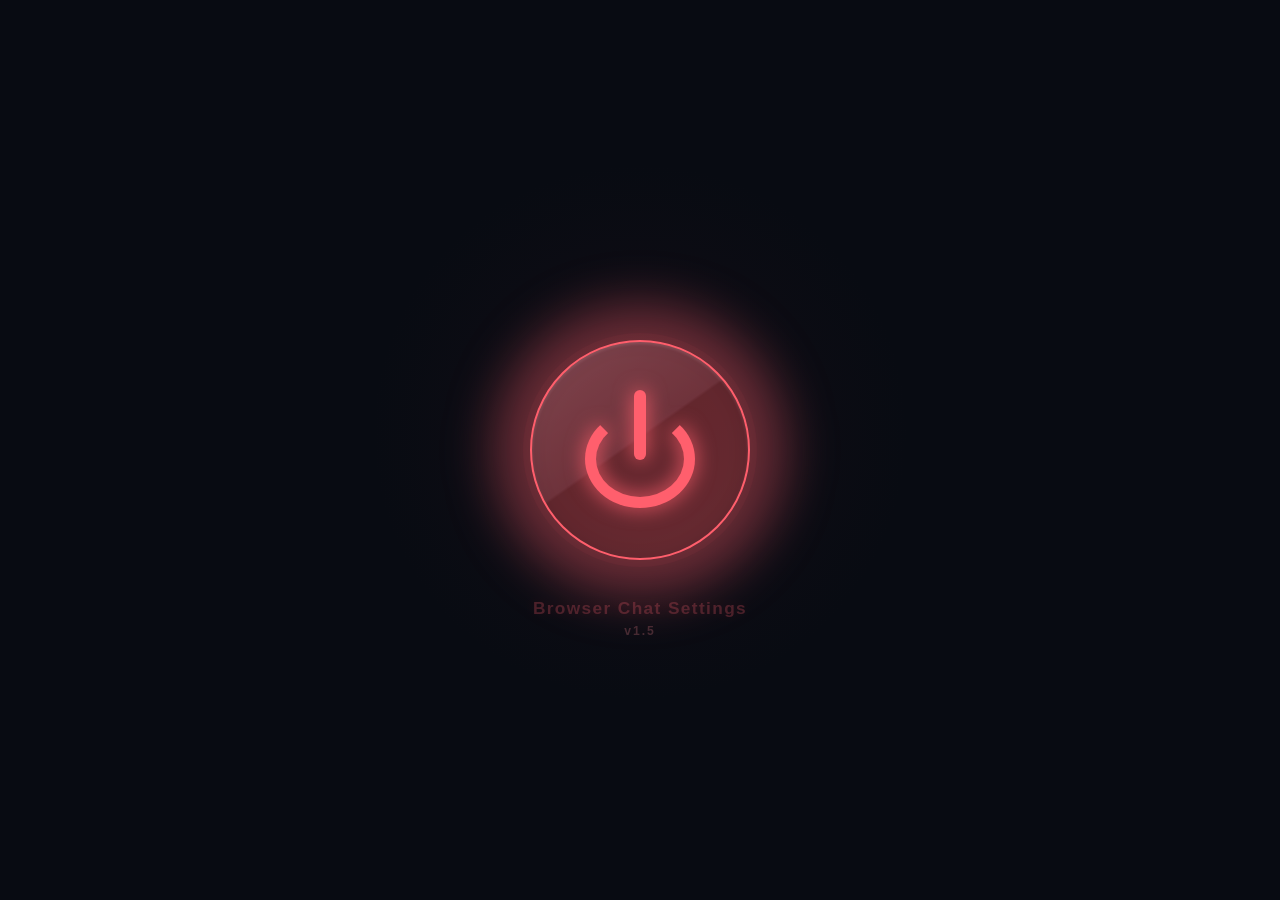
<file: overlay/settings.html>
<!DOCTYPE html>
<html lang="de">
<head>
  <meta charset="UTF-8">
  <meta name="viewport" content="width=device-width, initial-scale=1.0">
  <meta http-equiv="refresh" content="0; url=settings/settingsBase.html">

  <title>Browser Chat Settings v1.5</title>

  <script>
    window.location.replace(
      new URL("settings/settingsBase.html", window.location.href).href
    );
  </script>

  <style>
    :root {
      color-scheme: dark;
      font-family: Inter, "Segoe UI", Arial, sans-serif;
    }

    * {
      box-sizing: border-box;
    }

    body {
      display: grid;
      place-items: center;
      min-height: 100vh;
      margin: 0;
      color: #f7f3f8;
      background: #080b12;
    }

    main {
      display: grid;
      justify-items: center;
      gap: 12px;
      padding: 28px;
      text-align: center;
    }

    h1,
    p {
      margin: 0;
    }

    h1 {
      color: #ff8791;
      font-size: clamp(1.3rem, 4vw, 2rem);
    }

    p {
      color: #aaa4af;
    }

    a {
      margin-top: 8px;
      padding: 10px 16px;
      border: 1px solid #ff8791;
      border-radius: 10px;
      color: #f7f3f8;
      text-decoration: none;
      background: rgba(255, 95, 109, 0.1);
    }

    a:hover,
    a:focus-visible {
      background: rgba(255, 95, 109, 0.2);
      outline: none;
      box-shadow: 0 0 18px rgba(255, 95, 109, 0.25);
    }
  </style>
</head>

<body>
  <main>
    <h1>Browser Chat Settings</h1>
    <p>Die Einstellungen werden geöffnet …</p>

    <a href="settings/settingsBase.html">
      Settings jetzt öffnen
    </a>

    <noscript>
      <p>JavaScript ist deaktiviert. Bitte verwende den Link.</p>
    </noscript>
  </main>
</body>
</html>
</file>
<file: overlay/settings/css/settingsBase.css>
/* ======================================================================
   Browser Chat v1.4
   Settings - Base Styles

   Datei:
   settingsBase.css

   Aufgabe:
   - Grundlayout und Gestaltung der Settings-Oberfläche
   - Darstellung des Settings-Tablets und der Bedienbereiche
   - Styles für Menüs, Panels, Buttons und Eingabeelemente
   - Gestaltung der Kanal-, Theme- und Animationsbereiche
   - Darstellung der Chat- und Live-Chat-Vorschau
   - Responsive Anpassungen der Settings-Oberfläche

   Hinweis:
   Diese Datei bildet die zentrale Style-Basis der Settings-Oberfläche.
   ====================================================================== */

:root {
  color-scheme: dark;

  --page-background: #080b12;
  --tablet-background: rgba(14, 16, 24, 0.97);
  --panel-background: rgba(24, 20, 29, 0.82);
  --field-background: rgba(8, 11, 18, 0.88);

  --text-color: #f7f3f8;
  --text-muted: #aaa4af;

  --accent: #ff5f6d;
  --accent-light: #ff8791;
  --accent-dark: #b92135;
  --tablet-button-choice: #ff5f6d;
  --tablet-border-choice: #ff737d;
  --danger: #ff293d;

  --border-color: rgba(255, 125, 135, 0.2);
  --border-active: rgba(255, 115, 125, 0.75);

  --tablet-radius: 28px;
  --panel-radius: 20px;
  --button-radius: 14px;

  --transition-fast: 180ms ease;
  --transition-normal: 380ms ease;
}


/* =========================================================
   Allgemeine Basis
   ========================================================= */

* {
  box-sizing: border-box;
}

[hidden] {
  display: none !important;
}

html,
body {
  width: 100%;
  min-width: 320px;
  min-height: 100%;
  margin: 0;
}

body {
  min-height: 100vh;
  overflow: hidden;

  color: var(--text-color);
  background:
    radial-gradient(
      circle at 50% 48%,
      rgba(80, 25, 42, 0.14),
      transparent 34%
    ),
    var(--page-background);

  font-family:
    Inter,
    Segoe UI,
    Arial,
    sans-serif;
}

button,
input,
select {
  font: inherit;
}

button,
select,
input {
  color: var(--text-color);
}

button {
  border: 0;
}


/* =========================================================
   Hauptoberfläche
   ========================================================= */

.settings-app {
  position: relative;

  display: grid;
  place-items: center;

  width: 100%;
  min-height: 100vh;
  padding: 32px;

  isolation: isolate;
}


/* =========================================================
   Powerknopf
   ========================================================= */

.power-button {
  position: fixed;
  top: 50%;
  left: 50%;
  z-index: 20;

  display: grid;
  place-items: center;

  width: clamp(180px, 18vw, 220px);
  height: clamp(180px, 18vw, 220px);
  padding: 0;

  border: 2px solid var(--accent-light);
  border-radius: 50%;

  background:
    linear-gradient(
      145deg,
      rgba(58, 61, 68, 0.9) 0%,
      rgba(24, 25, 31, 0.98) 46%,
      rgba(4, 5, 8, 1) 47%,
      rgba(10, 10, 14, 1) 100%
    );

  box-shadow:
    0 0 0 7px rgba(255, 95, 109, 0.05),
    inset 0 2px 3px rgba(255, 255, 255, 0.15);

  cursor: pointer;

  transform: translate(-50%, -50%);
  transition:
    top 650ms cubic-bezier(0.22, 1, 0.36, 1),
    width var(--transition-normal),
    height var(--transition-normal),
    border-color var(--transition-normal),
    box-shadow var(--transition-normal),
    transform var(--transition-fast);
}

.power-button:focus-visible {
  outline: 3px solid #ffffff;
  outline-offset: 7px;
}

.power-button:active {
  transform: translate(-50%, -50%) scale(0.96);
}


/* Pulsierendes Licht hinter dem Knopf */

.power-button__glow {
  position: absolute;
  z-index: -1;

  width: 135%;
  height: 135%;

  border-radius: 50%;
  background: rgba(255, 32, 54, 0.32);
  filter: blur(25px);

  animation: backgroundPulse 2.4s ease-in-out infinite;
}


/* Gezeichnetes Power-Symbol */

.power-button__symbol {
  position: relative;

  display: block;

  width: clamp(96px, 10vw, 120px);
  height: clamp(96px, 10vw, 120px);

  filter: drop-shadow(0 0 10px rgba(255, 45, 65, 0.7));
}

.power-button__ring {
  position: absolute;
  right: 5px;
  bottom: 2px;
  left: 5px;

  height: 98px;

  border: 11px solid var(--accent);
  border-top-color: transparent;
  border-radius: 50%;
}

.power-button__line {
  position: absolute;
  top: 0;
  left: 50%;
  z-index: 2;

  width: 12px;
  height: 70px;

  border-radius: 999px;
  background: var(--accent);

  transform: translateX(-50%);
}


/* Mouseover: Der Knopf selbst pulsiert */

.power-button:hover {
  border-color: #ffffff;

  box-shadow:
    0 0 25px rgba(255, 95, 109, 0.7),
    0 0 65px rgba(255, 36, 61, 0.34),
    inset 0 2px 3px rgba(255, 255, 255, 0.2);

  animation: buttonPulse 1.15s ease-in-out infinite;
}

.power-button:hover .power-button__glow {
  animation-play-state: paused;
  opacity: 0.5;
}


/* =========================================================
   Powerknopf im geöffneten Tablet
   ========================================================= */

.settings-app[data-state="opening"] .power-button,
.settings-app[data-state="open"] .power-button {
  top: calc(100% - 76px);

  width: 94px;
  height: 94px;

  border-color: var(--border-active);

  box-shadow:
    0 0 18px rgba(255, 95, 109, 0.42),
    0 0 48px rgba(255, 95, 109, 0.18);
}

.settings-app[data-state="opening"] .power-button__symbol,
.settings-app[data-state="open"] .power-button__symbol {
  width: 52px;
  height: 52px;
}

.settings-app[data-state="opening"] .power-button__ring,
.settings-app[data-state="open"] .power-button__ring {
  right: 2px;
  bottom: 0;
  left: 2px;

  height: 43px;
  border-width: 6px;
}

.settings-app[data-state="opening"] .power-button__line,
.settings-app[data-state="open"] .power-button__line {
  width: 7px;
  height: 32px;
}


/* Schließen: kurz rotes Warnleuchten */

.settings-app[data-state="closing"] .power-button {
  border-color: var(--danger);

  box-shadow:
    0 0 28px rgba(255, 41, 61, 0.85),
    0 0 70px rgba(255, 20, 42, 0.42);
}

.settings-app[data-state="closing"] .power-button__glow {
  background: rgba(255, 0, 28, 0.58);
}


/* Ruhige Versionsanzeige im geschlossenen Startzustand */
.startup-branding {
  position: fixed;
  top: calc(50% + clamp(112px, 11vw, 138px));
  left: 50%;
  z-index: 19;
  display: grid;
  justify-items: center;
  gap: 5px;
  width: max-content;
  max-width: calc(100vw - 32px);
  color: var(--tablet-button-choice);
  text-align: center;
  pointer-events: none;
  opacity: 0.26;
  transform: translate(-50%, 10px);
  transition: opacity 260ms ease, transform 320ms ease, color var(--transition-normal);
}

.startup-branding__title {
  font-size: clamp(0.9rem, 1.4vw, 1.08rem);
  font-weight: 650;
  letter-spacing: 0.08em;
  text-shadow: 0 0 14px color-mix(in srgb, var(--tablet-button-choice) 48%, transparent);
}

.startup-branding__version {
  color: color-mix(in srgb, var(--tablet-border-choice) 72%, var(--text-muted));
  font-size: 0.76rem;
  font-weight: 650;
  letter-spacing: 0.16em;
}

.power-button:hover + .startup-branding,
.power-button:focus-visible + .startup-branding {
  opacity: 0.92;
  transform: translate(-50%, 0);
}

.settings-app[data-state="opening"] .startup-branding,
.settings-app[data-state="open"] .startup-branding,
.settings-app[data-state="closing"] .startup-branding {
  opacity: 0;
  transform: translate(-50%, 18px);
}
/* =========================================================
   Settings-Tablet
   ========================================================= */

.settings-tablet {
  position: relative;
  z-index: 5;

  display: grid;
  grid-template-columns:
    minmax(270px, 1fr)
    minmax(230px, 0.7fr)
    minmax(270px, 1fr);
  gap: 16px;

  width: min(1500px, 95vw);
  height: min(850px, 88vh);
  padding: 22px 22px 104px;

  overflow: hidden;

  border: 1px solid var(--border-active);
  border-radius: var(--tablet-radius);

  background:
    linear-gradient(
      145deg,
      rgba(17, 19, 28, 0.99),
      rgba(10, 12, 19, 0.98)
    );

  box-shadow:
    0 0 22px rgba(255, 95, 109, 0.25),
    0 0 70px rgba(255, 95, 109, 0.12),
    inset 0 0 35px rgba(255, 255, 255, 0.015);
}


/* Von der Mitte nach links und rechts öffnen */

.settings-app[data-state="opening"] .settings-tablet {
  animation: tabletOpen 700ms cubic-bezier(0.22, 1, 0.36, 1) both;
}

.settings-app[data-state="open"] .settings-tablet {
  clip-path: inset(0 0 0 0 round var(--tablet-radius));
  opacity: 1;
}

.settings-app[data-state="closing"] .settings-tablet {
  border-color: var(--danger);

  box-shadow:
    0 0 30px rgba(255, 30, 50, 0.48),
    0 0 80px rgba(255, 0, 35, 0.18);

  animation: tabletClose 520ms ease-in both;
}


/* =========================================================
   Drei Tablet-Bereiche
   ========================================================= */

.settings-tablet__left,
.settings-tablet__center,
.settings-tablet__right {
  min-width: 0;
  min-height: 0;
  height: calc(100% + 24px);
  padding: 18px;

  overflow: auto;

  border: 1px solid var(--border-color);
  border-radius: var(--panel-radius);

  background: var(--panel-background);
}

.settings-tablet__left,
.settings-tablet__right {
  height: calc(100% + 82px);
}

.settings-tablet__center {
  height: calc(100% - 26px);
  display: flex;
  flex-direction: column;
  gap: 12px;
}

.settings-tablet__right {
  display: flex;
  flex-direction: column;
  gap: 16px;
}


/* =========================================================
   Überschriften
   ========================================================= */

.panel-header {
  margin-bottom: 18px;
  padding-bottom: 12px;

  border-bottom: 1px solid rgba(255, 255, 255, 0.09);
}

.panel-header h2,
.settings-panel h3,
.context-panel h3 {
  margin: 0;

  color: var(--text-color);
  font-weight: 650;
  letter-spacing: 0.02em;
}

.panel-header h2 {
  font-size: 1.1rem;
  text-align: center;
}

.settings-panel h3,
.context-panel h3 {
  margin-bottom: 16px;
  font-size: 1rem;
}


/* =========================================================
   Menü- und Aktionsknöpfe
   ========================================================= */

.menu-button,
.channel-button,
.action-button,
.confirm-dialog button {
  min-height: 48px;
  padding: 10px 14px;

  border: 1px solid rgba(255, 255, 255, 0.22);
  border-radius: var(--button-radius);

  color: var(--text-color);
  background: rgba(7, 9, 15, 0.82);

  cursor: pointer;

  transition:
    border-color var(--transition-fast),
    background var(--transition-fast),
    color var(--transition-fast),
    box-shadow var(--transition-fast),
    transform var(--transition-fast);
}

.menu-button:hover,
.channel-button:hover,
.action-button:hover,
.confirm-dialog button:hover {
  border-color: color-mix(in srgb, var(--tablet-border-choice) 82%, white);
  background: color-mix(in srgb, var(--tablet-border-choice) 10%, transparent);

  box-shadow: 0 0 16px color-mix(in srgb, var(--tablet-border-choice) 18%, transparent);

  transform: translateY(-1px);
}

.menu-button.is-active,
.channel-button.is-active {
  border-color: var(--tablet-border-choice);
  background: color-mix(in srgb, var(--tablet-border-choice) 16%, transparent);

  box-shadow:
    0 0 14px color-mix(in srgb, var(--tablet-border-choice) 25%, transparent),
    inset 3px 0 0 var(--tablet-border-choice);
}

.settings-actions {
  display: grid;
  gap: 10px;
  margin-top: auto;
}

.action-button--save {
  border-color: color-mix(in srgb, var(--tablet-border-choice) 78%, transparent);
}


/* =========================================================
   Kanalauswahl
   ========================================================= */

.channel-navigation {
  display: grid;
  grid-template-columns: repeat(3, 1fr);
  gap: 8px;

  margin-bottom: 18px;
}

.channel-reset-label {
  display: flex;
  align-items: center;
  min-height: 42px;
}

.channel-color-reset-button {
  width: 100%;
  min-width: 230px;
  min-height: 42px;
  padding: 8px 12px;
  align-self: center;
}

.channel-settings,
.settings-panel,
.context-panel {
  animation: panelFadeIn 280ms ease both;
}


/* =========================================================
   Formularfelder
   ========================================================= */

fieldset {
  display: grid;
  grid-template-columns: 1fr auto;
  gap: 12px 16px;

  margin: 0;
  padding: 18px;

  border: 1px solid var(--border-color);
  border-radius: 16px;
}

.animation-controls {
    margin-top: 16px;
}

#animationSettingsPanel > label[for="animationEffect"] {
  display: block;
  margin-bottom: 10px;
}

#animationEffect {
  min-height: 46px;
}

legend {
  padding: 0 8px;
  color: var(--accent-light);
}

label {
  align-self: center;
  color: var(--text-muted);
}

select,
input[type="number"] {
  width: 100%;
  min-height: 42px;
  padding: 8px 12px;

  border: 1px solid rgba(255, 255, 255, 0.18);
  border-radius: 10px;

  background: var(--field-background);
}

input[type="color"] {
  width: 58px;
  height: 38px;
  padding: 3px;

  border: 1px solid rgba(255, 255, 255, 0.18);
  border-radius: 9px;

  background: var(--field-background);
  cursor: pointer;
}

input[type="range"] {
  width: 100%;
  accent-color: var(--accent);
}

select:focus-visible,
input:focus-visible,
button:focus-visible {
  outline: 2px solid var(--accent-light);
  outline-offset: 3px;
}


/* =========================================================
   Chat-Vorschau
   ========================================================= */

.chat-preview {
  flex: 0 0 auto;
}

.chat-preview__window {
  display: flex;
  align-items: flex-end;

  width: 100%;
  height: 210px;
  min-height: 250px;
  margin-inline: auto;
  padding: 14px;

  border: 1px solid rgba(255, 255, 255, 0.2);
  border-radius: 16px;

  background:
    linear-gradient(
      180deg,
      rgba(8, 10, 16, 0.65),
      rgba(4, 6, 10, 0.92)
    );
}

.preview-message {
  width: 100%;
  padding: 12px 14px;

  border-left: 3px solid var(--accent);
  border-radius: 10px;

  background: rgba(255, 255, 255, 0.06);
}

.preview-message__platform {
  margin-right: 8px;
  color: #a970ff;
  font-size: 0.8rem;
  font-weight: 700;
  text-transform: uppercase;
}

.preview-message__username {
  margin-right: 7px;
  color: var(--accent-light);
}

.preview-message__text {
  color: var(--text-color);
}


/* =========================================================
   Statusmeldung
   ========================================================= */
.save-status-panel,
.tablet-save-status-panel {
  grid-column: 1 / -1;
  width: 100%;
  min-height: 82px;
  padding: 14px 16px;

  border: 1px solid var(--border-color);
  border-radius: 14px;

  background: var(--field-background);
}

.save-status-panel h3,
.tablet-save-status-panel h3 {
  margin: 0 0 10px;

  color: var(--text-color);
  font-size: 0.95rem;
  font-weight: 650;
  text-align: center;
}


.save-status {
  min-height: 20px;
  margin: 0;

  color: var(--text-muted);
  font-size: 0.86rem;
  text-align: center;
}


/* =========================================================
   Bestätigungsfenster
   ========================================================= */

.confirm-dialog {
  width: min(460px, calc(100vw - 32px));
  padding: 24px;

  border: 1px solid var(--danger);
  border-radius: 18px;

  color: var(--text-color);
  background: #11131b;

  box-shadow:
    0 0 30px rgba(255, 41, 61, 0.35),
    0 18px 80px rgba(0, 0, 0, 0.7);
}

.confirm-dialog::backdrop {
  background: rgba(0, 0, 0, 0.76);
  backdrop-filter: blur(5px);
}

.confirm-dialog h2 {
  margin-top: 0;
  color: var(--danger);
}

.confirm-dialog__actions {
  display: flex;
  justify-content: flex-end;
  gap: 10px;

  margin-top: 22px;
}


/* =========================================================
   Animationen
   ========================================================= */

@keyframes backgroundPulse {
  0%,
  100% {
    opacity: 0.38;
    transform: scale(0.88);
  }

  50% {
    opacity: 0.9;
    transform: scale(1.08);
  }
}

@keyframes buttonPulse {
  0%,
  100% {
    filter: brightness(1);
  }

  50% {
    filter: brightness(1.22);
  }
}

@keyframes tabletOpen {
  0% {
    opacity: 0;
    clip-path: circle(0% at 50% 100%);
    transform: scale(0.98);
  }

  45% {
    opacity: 1;
  }

  100% {
    opacity: 1;
    clip-path: circle(150% at 50% 100%);
    transform: scale(1);
  }
}

@keyframes tabletClose {
  0% {
    opacity: 1;
    clip-path: circle(150% at 50% 100%);
    transform: scale(1);
  }

  100% {
    opacity: 0;
    clip-path: circle(0% at 50% 100%);
    transform: scale(0.98);
  }
}

@keyframes panelFadeIn {
  from {
    opacity: 0;
    transform: translateY(8px);
  }

  to {
    opacity: 1;
    transform: translateY(0);
  }
}


/* =========================================================
   Kleinere Fenster
   ========================================================= */

@media (max-width: 1050px) {
  body {
    overflow: auto;
  }

  .settings-app {
    align-items: start;
    min-height: 100vh;
    padding: 18px;
  }

  .settings-tablet {
    grid-template-columns: 1fr;
    width: min(760px, 100%);
    height: auto;
    min-height: calc(100vh - 36px);
  }

  .settings-tablet__left,
  .settings-tablet__center,
  .settings-tablet__right {
    overflow: visible;
  }

  .settings-app[data-state="opening"] .power-button,
  .settings-app[data-state="open"] .power-button {
    position: fixed;
    top: auto;
    bottom: 18px;
  }
}

@media (max-width: 600px) {
  .settings-app {
    padding: 10px;
  }

  .power-button {
    width: 140px;
    height: 140px;
  }

  .settings-tablet {
    padding: 12px 12px 110px;
    border-radius: 20px;
  }

  .channel-navigation {
    grid-template-columns: 1fr;
  }

  fieldset {
    grid-template-columns: 1fr;
  }
}


/* Bewegungen für entsprechende Systeme reduzieren */

@media (prefers-reduced-motion: reduce) {
  *,
  *::before,
  *::after {
    scroll-behavior: auto !important;
    animation-duration: 1ms !important;
    animation-iteration-count: 1 !important;
    transition-duration: 1ms !important;
  }
}


/* =========================================================
   Twitch-Untermenü: Chat-Design / Emotes & Filter
   ========================================================= */

.twitch-settings {
  display: grid;
  gap: 14px;
}

.channel-subnavigation {
  display: grid;
  grid-template-columns: repeat(2, minmax(0, 1fr));
  gap: 8px;
}

.channel-subbutton {
  min-height: 42px;
  padding: 8px 12px;

  border: 1px solid rgba(255, 255, 255, 0.18);
  border-radius: 12px;

  color: var(--text-muted);
  background: rgba(7, 9, 15, 0.72);

  cursor: pointer;

  transition:
    color var(--transition-fast),
    border-color var(--transition-fast),
    background var(--transition-fast),
    box-shadow var(--transition-fast);
}

.channel-subbutton:hover,
.channel-subbutton.is-active {
  color: var(--text-color);
  border-color: color-mix(in srgb, var(--tablet-border-choice) 82%, white);
  background: color-mix(in srgb, var(--tablet-border-choice) 12%, transparent);
  box-shadow: 0 0 14px color-mix(in srgb, var(--tablet-border-choice) 16%, transparent);
}

.twitch-extra-panel {
  display: grid;
  gap: 14px;

  animation: panelFadeIn 280ms ease both;
}

.toggle-settings,
.command-filter-settings {
  grid-template-columns: minmax(0, 1fr) auto;
}

input[type="checkbox"] {
  width: 20px;
  height: 20px;
  margin: 0;

  accent-color: var(--accent);
  cursor: pointer;
}

.command-filter-options {
  display: grid;
  grid-column: 1 / -1;
  gap: 10px;
  margin-top: 4px;
  padding-top: 12px;

  border-top: 1px solid rgba(255, 255, 255, 0.08);

  animation: panelFadeIn 240ms ease both;
}

.command-filter-options input[type="text"],
.command-filter-options textarea {
  width: 100%;
  padding: 9px 11px;

  border: 1px solid rgba(255, 255, 255, 0.18);
  border-radius: 10px;

  color: var(--text-color);
  background: var(--field-background);
}

.command-filter-options textarea {
  min-height: 92px;
  resize: vertical;
  line-height: 1.45;
}

.label-with-info {
  display: flex;
  align-items: center;
  justify-content: space-between;
  gap: 10px;
}

.info-button {
  display: grid;
  place-items: center;

  width: 28px;
  height: 28px;
  padding: 0;

  border: 1px solid var(--border-active);
  border-radius: 50%;

  color: var(--accent-light);
  background: rgba(255, 95, 109, 0.08);

  font-weight: 800;
  cursor: pointer;

  transition:
    color var(--transition-fast),
    background var(--transition-fast),
    box-shadow var(--transition-fast);
}

.info-button:hover,
.info-button[aria-expanded="true"] {
  color: #ffffff;
  background: rgba(255, 95, 109, 0.2);
  box-shadow: 0 0 14px rgba(255, 95, 109, 0.28);
}

.command-filter-info {
  padding: 10px 12px;

  border-left: 3px solid var(--accent);
  border-radius: 8px;

  color: var(--text-muted);
  background: rgba(255, 95, 109, 0.07);

  font-size: 0.84rem;
  line-height: 1.45;

  animation: panelFadeIn 220ms ease both;
}

.command-filter-summary {
  min-height: 20px;
  margin: 0;

  color: var(--text-muted);
  font-size: 0.82rem;
  line-height: 1.4;
}

@media (max-width: 600px) {
  .channel-subnavigation {
    grid-template-columns: 1fr;
  }
}



/* =========================================================
   Projektbanner unter der Chat-Vorschau
   ========================================================= */

.settings-brand-banner {
  width: 100%;
  max-height: 210px;
  margin: auto 0;
  padding: 4px;

  overflow: hidden;

  border: 1px solid rgba(255, 115, 125, 0.3);
  border-radius: 15px;

  background: rgba(6, 8, 13, 0.72);

  box-shadow:
    0 0 16px rgba(255, 95, 109, 0.1),
    inset 0 0 18px rgba(255, 255, 255, 0.02);

  opacity: 1;
  transform: translateY(0);

  transition:
    opacity 240ms ease,
    transform 320ms ease,
    max-height 360ms ease,
    margin 360ms ease,
    padding 360ms ease,
    border-width 360ms ease;
}

.settings-brand-banner img {
  display: block;

  width: 100%;
  height: auto;

  border-radius: 10px;
  object-fit: contain;
}

.settings-brand-banner.is-hidden {
  max-height: 0;
  margin-top: 0;
  margin-bottom: 0;
  padding-top: 0;
  padding-bottom: 0;

  border-width: 0;

  opacity: 0;
  transform: translateY(12px);

  pointer-events: none;
}




/* =========================================================
   Willkommen und Funktionsübersicht
   ========================================================= */

.welcome-copy {
  margin: 0;
}

.welcome-intro,
.welcome-features-title,
.welcome-feature,
.welcome-hint {
  display: block;
}

.welcome-intro,
.welcome-hint {
  color: var(--text-muted);
  line-height: 1.6;
}

.welcome-features-title {
  margin: 22px 0 12px;
  color: var(--text-color);
  font-weight: 700;
}

.welcome-feature {
  position: relative;
  margin-bottom: 10px;
  padding-left: 24px;
  color: var(--text-color);
  line-height: 1.45;
}

.welcome-feature::before {
  position: absolute;
  left: 0;
  color: var(--accent);
  content: "✓";
  font-weight: 800;
}

.welcome-hint {
  margin-top: 22px;
  padding: 12px 14px;
  border-left: 3px solid var(--accent);
  border-radius: 8px;
  background: rgba(255, 95, 109, 0.06);
}


/* =========================================================
   Große Multi-Plattform-Vorschau und linke Bedienfelder
   ========================================================= */
.settings-tablet__left { position: relative; overflow-y: auto; scrollbar-width: none; }
.settings-tablet__left::-webkit-scrollbar { display: none; }
.settings-tablet__right, .chat-preview { min-height: 0; }
.chat-preview { display: flex; flex-direction: column; height: 100%; }
.chat-preview__window { display: flex; flex: 1; flex-direction: column; justify-content: flex-end; gap: 12px; width: 100%; max-width: 900px; min-height: 440px; height: 100%; margin-inline: auto; padding: 18px; }
.preview-message { width: 100%; }
.preview-message--twitch { border-left-color: #9146ff; }
.preview-message--kick { border-left-color: #53fc18; }
.preview-message--youtube { border-left-color: #ff0033; }
.preview-message--twitch .preview-message__platform { color: #a970ff; }
.preview-message--kick .preview-message__platform { color: #53fc18; }
.preview-message--youtube .preview-message__platform { color: #ff4e69; }
.settings-brand-banner { width: 100%; max-height: none; margin: 24px 0 64px; }
.window-width-control { display: grid; grid-template-columns: minmax(0,1fr) 72px; gap: 14px; align-items: center; }
.window-width-control output { color: var(--accent); font-weight: 700; text-align: right; }
/* Banner oben und kompakte, doppelt hohe Chat-Vorschau */
.settings-brand-banner {
  margin: 0 0 10px;
}

.brand-presentation {
  margin: 0 0 18px;
  color: var(--text-muted);
  text-align: center;
  font-size: 0.95rem;
  font-weight: 600;
  letter-spacing: 0.02em;
}

.brand-version {
  margin: -10px 0 18px;
  color: color-mix(in srgb, var(--tablet-border-choice) 70%, var(--text-muted));
  text-align: center;
  font-size: 0.78rem;
  font-weight: 650;
  letter-spacing: 0.08em;
}

.brand-version span {
  color: var(--tablet-button-choice);
}
.chat-preview {
  justify-content: flex-start;
}

.chat-preview__window {
  flex: 0 0 480px;
  justify-content: center;
  width: 100%;
  max-width: 480px;
  min-height: 480px;
  height: 480px;
  margin-block: auto;
}

.preview-message {
  line-height: 1.45;
}
/* Kreisöffnung vom Powerknopf und Chatnachrichten am unteren Rand */
.chat-preview__window {
  justify-content: flex-end;
  padding-bottom: 26px;
}
/* Theme-Auswahl: eigene Hintergrundfarbe nur bei Standard */
.theme-select { width: 100%; }
input[type="color"]:disabled { opacity: 0.32; filter: grayscale(1); cursor: not-allowed; }
/* =========================================================
   Local-Auswahl und getrennte Tablet-Darstellung
   ========================================================= */

.channel-navigation {
  grid-template-columns: repeat(3, minmax(0, 1fr));
}

.channel-button[data-channel="local"] {
  grid-column: 1 / -1;
}

.tablet-appearance-panel {
  display: grid;
  grid-template-columns: minmax(130px, 0.7fr) minmax(150px, 1fr);
  gap: 18px 20px;
  align-content: start;
  height: 100%;
}

.tablet-appearance-panel .panel-header,
.tablet-settings-hint,
.tablet-appearance-panel .action-button,
.tablet-appearance-panel .save-status {
  grid-column: 1 / -1;
}

.tablet-settings-hint {
  margin: 0 0 10px;
  color: var(--text-muted);
}

.tablet-appearance-panel label {
  align-self: center;
}

.tablet-appearance-panel input[type="color"],
.tablet-appearance-panel select {
  width: 100%;
}

.tablet-appearance-panel .action-button {
  margin-top: auto;
}

/* Eigene Tablet-Farben berühren die Chatfarben nicht */
.settings-tablet {
  border-color: var(--tablet-border-choice);
}

.power-button {
  border-color: var(--tablet-button-choice);
}

.power-button__ring {
  border-color: var(--tablet-button-choice);
  border-top-color: transparent;
}

.power-button__line {
  background: var(--tablet-button-choice);
}

.power-button__symbol {
  filter: drop-shadow(0 0 10px var(--tablet-button-choice));
}

.power-button__glow {
  background: color-mix(in srgb, var(--tablet-button-choice) 38%, transparent);
}

.settings-app[data-state="open"] .settings-tablet {
  animation: tabletBorderPulse 1.7s ease-in-out infinite;
}

@keyframes tabletBorderPulse {
  0%, 100% {
    border-color: color-mix(in srgb, var(--tablet-border-choice) 68%, transparent);
    box-shadow:
      0 0 18px color-mix(in srgb, var(--tablet-border-choice) 24%, transparent),
      inset 0 0 18px color-mix(in srgb, var(--tablet-border-choice) 7%, transparent);
  }

  50% {
    border-color: var(--tablet-border-choice);
    box-shadow:
      0 0 34px color-mix(in srgb, var(--tablet-border-choice) 52%, transparent),
      inset 0 0 26px color-mix(in srgb, var(--tablet-border-choice) 14%, transparent);
  }
}
/* Linke Information zu den Tablet-Einstellungen */
.tablet-info-panel {
  display: flex;
  flex-direction: column;
  gap: 16px;
}

.tablet-info-logo {
  margin: 0;
  padding: 7px;
  border: 1px solid color-mix(in srgb, var(--tablet-border-choice) 45%, transparent);
  border-radius: 12px;
  background: rgba(7, 9, 15, 0.7);
  box-shadow: 0 0 16px color-mix(in srgb, var(--tablet-border-choice) 16%, transparent);
}

.tablet-info-logo img {
  display: block;
  width: 100%;
  height: auto;
  border-radius: 8px;
}

.tablet-info-panel h3,
.tablet-info-panel p {
  margin: 0;
}

.tablet-info-intro,
.tablet-info-item span {
  color: var(--text-muted);
  line-height: 1.55;
}

.tablet-info-item {
  display: grid;
  gap: 5px;
  padding: 12px 14px;
  border-left: 3px solid var(--tablet-button-choice);
  border-radius: 8px;
  background: color-mix(in srgb, var(--tablet-button-choice) 7%, transparent);
}

.tablet-info-save {
  margin-top: auto !important;
  padding: 12px 14px;
  border: 1px solid color-mix(in srgb, var(--tablet-border-choice) 32%, transparent);
  border-radius: 10px;
  color: var(--text-muted);
  line-height: 1.5;
}
/* Lokale Plattformlogos ausschließlich in der Settings-Vorschau */
.preview-message__platform {
  display: inline-flex;
  align-items: center;
  gap: 6px;
}

.preview-message__platform-icon {
  display: inline-block;
  width: 18px;
  height: 18px;
  flex: 0 0 18px;
  object-fit: contain;
  vertical-align: middle;
}
/* =========================================================
   Tablet-Info: ruhiges Glasdesign und sichtbarer Glass Slider
   ========================================================= */

.settings-tablet__left {
  padding-right: 12px;
  scrollbar-width: thin;
  scrollbar-color:
    color-mix(in srgb, var(--tablet-border-choice) 58%, rgba(235, 242, 255, 0.35))
    rgba(255, 255, 255, 0.025);
}

.settings-tablet__left::-webkit-scrollbar {
  display: block;
  width: 10px;
}

.settings-tablet__left::-webkit-scrollbar-track {
  margin-block: 12px 24px;
  border: 1px solid rgba(255, 255, 255, 0.045);
  border-radius: 999px;
  background: rgba(255, 255, 255, 0.018);
  box-shadow: inset 0 0 7px rgba(0, 0, 0, 0.55);
}

.settings-tablet__left::-webkit-scrollbar-thumb {
  min-height: 46px;
  border: 2px solid rgba(8, 10, 16, 0.72);
  border-radius: 999px;
  background:
    linear-gradient(
      180deg,
      rgba(255, 255, 255, 0.72),
      color-mix(in srgb, var(--tablet-border-choice) 52%, rgba(165, 190, 225, 0.45)),
      rgba(255, 255, 255, 0.24)
    );
  box-shadow:
    0 0 9px color-mix(in srgb, var(--tablet-border-choice) 30%, transparent),
    inset 0 0 5px rgba(255, 255, 255, 0.34);
}

.settings-tablet__left::-webkit-scrollbar-thumb:hover {
  background:
    linear-gradient(
      180deg,
      rgba(255, 255, 255, 0.9),
      color-mix(in srgb, var(--tablet-border-choice) 72%, rgba(190, 210, 240, 0.5)),
      rgba(255, 255, 255, 0.38)
    );
}

.tablet-info-panel {
  padding-bottom: 22px;
}

.tablet-info-item {
  border-top: 1px solid rgba(255, 255, 255, 0.035);
  border-right: 1px solid rgba(255, 255, 255, 0.025);
  border-bottom: 1px solid rgba(255, 255, 255, 0.045);
  background:
    linear-gradient(
      135deg,
      rgba(255, 255, 255, 0.025),
      rgba(4, 6, 11, 0.46)
    );
  box-shadow:
    inset 0 1px 0 rgba(255, 255, 255, 0.025),
    0 8px 20px rgba(0, 0, 0, 0.12);
}

.tablet-info-save {
  margin-bottom: 6px !important;
  background: rgba(4, 6, 11, 0.28);
}

/* =========================================================
   Live-Chat-Einstellungen und Darstellungsfläche
   ========================================================= */
.live-chat-empty-panel {
  display: flex;
  flex-direction: column;
  min-width: 0;
  min-height: 0;
  height: 100%;
}

.live-chat-empty-window {
  flex: 0 0 280px;
  width: 100%;
  height: 280px;
  overflow: hidden;
  border: 1px solid rgba(255, 255, 255, 0.14);
  border-radius: 20px;
  box-shadow: inset 0 0 0 10px rgba(0, 0, 0, 0.2);

  position: relative;
}

.live-chat-empty-window iframe {
  display: block;
  border: 0;
  position: absolute;
  left: 0;
  bottom: 0;

  width: 960px;
  height: 560px;
  transform: scale(0.6);
  transform-origin: bottom left;
}

.live-chat-empty-actions {
  display: grid;
  grid-template-columns: repeat(2, minmax(0, 1fr));
  gap: 10px;
  margin-top: 18px;
}

.live-chat-empty-actions .action-button {
  width: 100%;
}

.live-chat-duration-panel {
  display: grid;
  grid-template-columns: minmax(130px, auto) minmax(0, 1fr);
  gap: 14px 16px;
  margin-top: 12px;
}

.live-chat-duration-panel[hidden] {
  display: none;
}

.live-chat-duration-row {
  display: grid;
  grid-template-columns: minmax(0, 1fr) 52px;
  gap: 12px;
  align-items: center;
  min-width: 0;
}

.live-chat-duration-row output {
  color: var(--accent-light);
  font-weight: 750;
  text-align: right;
  white-space: nowrap;
}

.browser-source-copy-button {
  grid-column: 1 / -1;
  width: 100%;
  min-height: 40px;
  padding-block: 8px;
}

.browser-source-status[hidden] {
  display: none;
}

.browser-source-status:not([hidden]) {
  animation: browser-source-status-in 180ms ease-out;
}

@keyframes browser-source-status-in {
  from { opacity: 0; transform: translateY(-4px); }
  to { opacity: 1; transform: translateY(0); }
}

.live-chat-duration-info {
  grid-column: 1 / -1;
  margin: 0;
  padding: 11px 13px;
  border-left: 3px solid var(--accent);
  border-radius: 9px;
  color: var(--text-muted);
  background: rgba(255, 95, 109, 0.07);
  font-size: 0.84rem;
  line-height: 1.45;
}

@media (max-width: 600px) {
  .live-chat-empty-window {
    flex-basis: 300px;
    height: 300px;
  }
}

/* =========================================================
   Self-Create-Reset
   ========================================================= */
.animation-reset-panel {
  margin-top: 16px;
  display: grid;
  grid-template-columns: minmax(0, 1fr);
  gap: 12px;
}

.animation-reset-panel[hidden] {
  display: none;
}

.animation-reset-actions {
  display: grid;
  grid-template-columns: minmax(0, 1fr) auto;
  align-items: center;
  gap: 12px;
}

.animation-reset-status {
  width: 100%;
  margin: 0;
  padding: 9px 12px;
  border: 1px solid rgba(255, 255, 255, 0.18);
  border-radius: 9px;
  color: var(--muted-text);
  background: rgba(6, 10, 18, 0.72);
  text-align: center;
  line-height: 1.35;
}

.animation-reset-confirm {
  display: flex;
  align-items: center;
  gap: 10px;
  cursor: default;
}

.animation-reset-confirm input {
  width: 18px;
  height: 18px;
  margin: 0;
}

.animation-reset-button {
  width: auto;
  min-width: 190px;
}

.animation-reset-info {
  margin: 0;
  padding: 11px 13px;
  border-left: 3px solid var(--accent);
  border-radius: 9px;
  color: var(--muted-text);
  background: rgba(255, 91, 111, 0.08);
  line-height: 1.45;
}
</file>
<file: overlay/settings/css/settingsAnimations.css>
/* ======================================================================
   Browser Chat v1.4
   Settings - Animation Styles

   Datei:
   settingsAnimations.css

   Aufgabe:
   - Gestaltet die Animationsvorschau in den Settings
   - Unterstützt Preset- und Self-Create-Vorschauen
   - Stellt Regler, Hinweise und Vorschauzustände dar
   - Ergänzt die Settings-Oberfläche um animationsbezogene Styles

   Hinweis:
   Diese Datei betrifft ausschließlich die Settings-Vorschau.
   Der echte Live Chat bleibt davon getrennt.
   ====================================================================== */

#animationControls[hidden] {
  display: none !important;
}

#chatPreview {
  --settings-animation-duration: 500ms;
  --settings-display-duration: 10000ms;
  --settings-fade-in-duration: 500ms;
  --settings-fade-out-duration: 500ms;
}

/* Fade is the protected chat.js/style.css base in the real overlay.
   This keyframe exists only so that the Settings preview can demonstrate it. */

#chatPreview[data-preview-animation="fade"] .chat-message {
  animation: settingsPreviewFade var(--settings-fade-in-duration) ease-out forwards;
}

/* The finished selfCreateIn keyframe comes from
   styles/animation/selfCreate-animation.css. */
   
#chatPreview[data-preview-animation="self-create"] .chat-message {
animation:
    selfCreateIn var(--settings-animation-duration) ease-out forwards,
    settingsPreviewFade var(--settings-fade-in-duration) ease-out forwards;
}

@keyframes settingsPreviewFade {
  from {
    opacity: 0;
  }

  to {
    opacity: 1;
  }
}

@media (prefers-reduced-motion: reduce) {
  #chatPreview .chat-message {
    animation-duration: 1ms !important;
  }
}
</file>
<file: overlay/settings/css/settingsLanguage.css>
/* ======================================================================
   Browser Chat v1.4
   Settings - Language Styles

   Datei:
   settingsLanguage.css

   Aufgabe:
   - Gestaltet die Sprachauswahl im Settings-Tablet
   - Zeigt die Sprachen in zwei Spalten ohne Scrollfenster
   - Steuert den Wechsel zwischen Speicheransicht und Sprachpanel
   - Markiert die aktuell ausgewählte Sprache
   - Passt die Sprachauswahl an kleinere Bildschirmbreiten an
   ====================================================================== */


/* ======================================================================
   Tablet Action Stage
   ====================================================================== */

.tablet-action-stage {
  position: relative;
  display: grid;
  grid-column: 1 / -1;
  grid-template-areas: "stage";
  width: 100%;
  min-height: 178px;
  overflow: hidden;
}

.tablet-save-view,
.language-panel {
  grid-area: stage;
  transition:
    opacity 240ms ease,
    transform 280ms ease,
    visibility 240ms ease;
}

.tablet-save-view {
  display: grid;
  gap: 14px;
  align-content: start;
  opacity: 1;
  transform: translateY(0);
  visibility: visible;
}


/* ======================================================================
   Sprachpanel
   ====================================================================== */

.language-panel {
  display: grid;
  grid-template-columns: repeat(2, minmax(0, 1fr));
  grid-template-rows: repeat(3, minmax(42px, auto));
  grid-auto-flow: column;
  gap: 9px 12px;
  align-content: start;
  padding: 12px;
  border: 1px solid var(--border-color);
  border-radius: 14px;
  background:
    linear-gradient(
      145deg,
      rgba(255, 255, 255, 0.025),
      rgba(5, 7, 12, 0.72)
    );
  box-shadow:
    inset 0 1px 0 rgba(255, 255, 255, 0.035),
    0 12px 28px rgba(0, 0, 0, 0.18);
  opacity: 0;
  transform: translateY(10px);
  visibility: hidden;
  pointer-events: none;
}

.tablet-action-stage.is-language-open .tablet-save-view {
  opacity: 0;
  transform: translateY(-10px);
  visibility: hidden;
  pointer-events: none;
}

.tablet-action-stage.is-language-open .language-panel {
  opacity: 1;
  transform: translateY(0);
  visibility: visible;
  pointer-events: auto;
}


/* ======================================================================
   Sprachoptionen
   ====================================================================== */

.language-option {
  display: grid;
  grid-template-columns: 14px 28px minmax(0, 1fr);
  gap: 9px;
  align-items: center;
  min-width: 0;
  min-height: 42px;
  padding: 8px 10px;
  border: 1px solid rgba(255, 255, 255, 0.11);
  border-radius: 10px;
  background: rgba(7, 9, 15, 0.74);
  color: var(--text-color);
  cursor: pointer;
  font: inherit;
  text-align: left;
  transition:
    border-color 180ms ease,
    background 180ms ease,
    box-shadow 180ms ease,
    transform 180ms ease;
}

.language-option:hover,
.language-option:focus-visible {
  border-color: color-mix(
    in srgb,
    var(--tablet-button-choice) 68%,
    white 12%
  );
  background: color-mix(
    in srgb,
    var(--tablet-button-choice) 9%,
    rgba(7, 9, 15, 0.88)
  );
  box-shadow:
    0 0 14px
    color-mix(
      in srgb,
      var(--tablet-button-choice) 18%,
      transparent
    );
  outline: none;
  transform: translateY(-1px);
}

.language-option__dot {
  width: 12px;
  height: 12px;
  border: 2px solid rgba(255, 255, 255, 0.42);
  border-radius: 50%;
  background: transparent;
  box-shadow: inset 0 0 0 2px rgba(7, 9, 15, 0.96);
}

.language-option img {
  display: block;
  width: 28px;
  height: 20px;
  border-radius: 3px;
  object-fit: cover;
  box-shadow: 0 0 0 1px rgba(255, 255, 255, 0.18);
}

.language-option span:last-child {
  overflow: hidden;
  text-overflow: ellipsis;
  white-space: nowrap;
}


/* ======================================================================
   Ausgewählte Sprache
   ====================================================================== */

.language-option[aria-checked="true"] {
  border-color: var(--tablet-button-choice);
  background: color-mix(
    in srgb,
    var(--tablet-button-choice) 13%,
    rgba(7, 9, 15, 0.9)
  );
  box-shadow:
    0 0 16px
      color-mix(
        in srgb,
        var(--tablet-button-choice) 24%,
        transparent
      ),
    inset 0 0 12px
      color-mix(
        in srgb,
        var(--tablet-button-choice) 7%,
        transparent
      );
}

.language-option[aria-checked="true"] .language-option__dot {
  border-color: var(--tablet-button-choice);
  background: var(--tablet-button-choice);
  box-shadow:
    inset 0 0 0 2px rgba(7, 9, 15, 0.9),
    0 0 9px var(--tablet-button-choice);
}


/* ======================================================================
   Responsive
   ====================================================================== */

@media (max-width: 760px) {
  .language-panel {
    gap: 7px;
    padding: 9px;
  }

  .language-option {
    grid-template-columns: 12px 24px minmax(0, 1fr);
    gap: 6px;
    padding-inline: 7px;
    font-size: 0.88rem;
  }

  .language-option img {
    width: 24px;
    height: 17px;
  }
}
</file>
<file: overlay/styles/tablet-styleTheme/tablet-theme-djain-trail.css>
/*
 * ======================================================================
 * Browser Chat v1.4
 * Settings - Tablet Theme
 * Preset: Djain-Schweif
 *
 * Datei:
 * tablet-theme-djain-trail.css
 *
 * Aufgabe:
 * - Definiert die festen Farben des Tablet-Themes "Djain-Schweif"
 * - Wird über data-tablet-theme="djain-trail" aktiviert
 * - Stellt die Theme-Farbvariablen für die Settings-Oberfläche bereit
 * - Steuert den umlaufenden Djain-Schweif am Tablet-Rand
 * - Synchronisiert den Schweif mit dem Powerknopf-Puls
 *
 * Theme:
 * - Primärfarbe   : #7657ff
 * - Sekundärfarbe : #4aa8ff
 * ======================================================================
 */

:root[data-tablet-theme="djain-trail"] {
  --tablet-button-choice: #7657ff;
  --tablet-border-choice: #4aa8ff;
  --tablet-theme-primary: #7657ff;
  --tablet-theme-secondary: #4aa8ff;

 }

/* ======================================================================
   Djain-Schweif - lebender Tablet-Rand
   ====================================================================== */

:root[data-tablet-theme="djain-trail"] .settings-tablet {
  border-color: var(--tablet-theme-primary);

  box-shadow:
    0 0 14px rgba(118, 87, 255, 0.45),
    0 0 30px rgba(74, 168, 255, 0.28),
    0 0 52px rgba(118, 87, 255, 0.16),
    inset 0 0 18px rgba(74, 168, 255, 0.10);

  animation: djainBorderFlow 6s cubic-bezier(0.45, 0, 0.55, 1) infinite;
}


/* ======================================================================
   Djain-Schweif - Farbwechsel und Wabern des Tablet-Rands
   ====================================================================== */

@keyframes djainBorderFlow {
  0% {
    border-color: #7657ff;

    box-shadow:
      0 0 12px rgba(118, 87, 255, 0.42),
      0 0 28px rgba(74, 168, 255, 0.22),
      0 0 48px rgba(118, 87, 255, 0.14),
      inset 0 0 16px rgba(74, 168, 255, 0.08);
  }

  22% {
    border-color: #686dff;

    box-shadow:
      0 0 18px rgba(118, 87, 255, 0.52),
      0 0 36px rgba(74, 168, 255, 0.34),
      0 0 56px rgba(74, 168, 255, 0.20),
      inset 0 0 20px rgba(118, 87, 255, 0.10);
  }

  48% {
  border-color: #4aa8ff;

  box-shadow:
  /* weiß-blauer Lichtkern */
  0 0 4px rgba(210, 235, 255, 1),

  /* sehr dichter Glow direkt am Rand */
  0 0 8px rgba(74, 168, 255, 1),
  0 0 14px rgba(74, 168, 255, 0.95),

  /* kräftige sichtbare Lichtzone */
  0 0 24px rgba(74, 168, 255, 0.85),
  0 0 38px rgba(118, 87, 255, 0.70),

  /* erst danach der weiche Nebel */
  0 0 60px rgba(74, 168, 255, 0.50),
  0 0 90px rgba(118, 87, 255, 0.32),

  /* deutlich stärkeres inneres Glühen */
  inset 0 0 8px rgba(180, 225, 255, 0.50),
  inset 0 0 18px rgba(74, 168, 255, 0.38),
  inset 0 0 34px rgba(118, 87, 255, 0.22);
}

  72% {
    border-color: #667dff;

    box-shadow:
      0 0 20px rgba(74, 168, 255, 0.46),
      0 0 38px rgba(118, 87, 255, 0.36),
      0 0 54px rgba(118, 87, 255, 0.18),
      inset 0 0 22px rgba(74, 168, 255, 0.10);
  }

  100% {
    border-color: #7657ff;

    box-shadow:
      0 0 12px rgba(118, 87, 255, 0.42),
      0 0 28px rgba(74, 168, 255, 0.22),
      0 0 48px rgba(118, 87, 255, 0.14),
      inset 0 0 16px rgba(74, 168, 255, 0.08);
  }
}

/* ======================================================================
   Djain-Schweif - sanfter Farbwechsel und Puls des Tablet-Rands
   ====================================================================== */

@keyframes djainBorderFlow {
  /*
   * Ruhige violette Phase.
   * Der Rand bleibt dauerhaft sichtbar und glühend.
   */
  0%,
  100% {
    border-color: #7657ff;

    box-shadow:
      0 0 4px rgba(220, 210, 255, 0.72),
      0 0 10px rgba(118, 87, 255, 0.78),
      0 0 20px rgba(118, 87, 255, 0.58),
      0 0 34px rgba(74, 168, 255, 0.28),
      0 0 58px rgba(118, 87, 255, 0.20),

      inset 0 0 8px rgba(180, 170, 255, 0.26),
      inset 0 0 18px rgba(118, 87, 255, 0.18);
  }

  /*
   * Übergang zwischen Violett und Blau.
   * Der Glow wird breiter und stärker.
   */
  50% {
    border-color: #4aa8ff;

    box-shadow:
      0 0 4px rgba(210, 235, 255, 1),
      0 0 8px rgba(74, 168, 255, 1),
      0 0 14px rgba(74, 168, 255, 0.95),
      0 0 24px rgba(74, 168, 255, 0.85),
      0 0 38px rgba(118, 87, 255, 0.70),
      0 0 60px rgba(74, 168, 255, 0.50),
      0 0 90px rgba(118, 87, 255, 0.32),

      inset 0 0 8px rgba(180, 225, 255, 0.50),
      inset 0 0 18px rgba(74, 168, 255, 0.38),
      inset 0 0 34px rgba(118, 87, 255, 0.22);
  }
}

/* ======================================================================
   Djain-Schweif - Powerknopf-Puls
   ====================================================================== */

:root[data-tablet-theme="djain-trail"] .power-button__glow {
  animation: djainTrailPowerPulse 6s cubic-bezier(0.45, 0, 0.55, 1) infinite;
  will-change: transform, opacity, filter;
}


/* ======================================================================
   Djain-Schweif - synchroner Powerknopf-Puls
   Zwei Knopfimpulse während eines vollständigen Rand-Pulses
   ====================================================================== */

@keyframes djainTrailPowerPulse {
  /* Ruhige violett-blaue Atemphase. */
  0%,
  50%,
  100% {
    opacity: 0.40;
    filter: blur(22px);
    transform: scale(0.97);

    box-shadow:
      0 0 8px rgba(118, 87, 255, 0.46),
      0 0 17px rgba(74, 168, 255, 0.26),
      0 0 28px rgba(118, 87, 255, 0.16);
  }

  /* Erster weicher Impuls: Violett fuehrt. */
  25% {
    opacity: 0.76;
    filter: blur(27px);
    transform: scale(1.06);

    box-shadow:
      0 0 10px rgba(118, 87, 255, 0.82),
      0 0 21px rgba(74, 168, 255, 0.58),
      0 0 34px rgba(118, 87, 255, 0.38);
  }

  /* Zweiter weicher Impuls: Blau fuehrt. */
  75% {
    opacity: 0.76;
    filter: blur(27px);
    transform: scale(1.06);

    box-shadow:
      0 0 10px rgba(74, 168, 255, 0.82),
      0 0 21px rgba(118, 87, 255, 0.58),
      0 0 34px rgba(74, 168, 255, 0.38);
  }
}
</file>
<file: overlay/styles/tablet-styleTheme/tablet-theme-harmony.css>
/*
 * ======================================================================
 * Browser Chat v1.4
 * Settings - Tablet Theme
 * Preset: Harmonie
 *
 * Datei:
 * tablet-theme-harmony.css
 *
 * Aufgabe:
 * - Definiert die festen Farben des Tablet-Themes "Harmonie"
 * - Wird über data-tablet-theme="harmony" aktiviert
 * - Teilt den Tablet-Rand dauerhaft in eine rote und silbergraue Hälfte
 * - Legt einen sanft wandernden Nebel-Glow über beide Randhälften
 * - Synchronisiert den zweifarbigen Nebelpuls mit dem Powerknopf
 *
 * Theme:
 * - Linke Hälfte  : #d94b4b
 * - Rechte Hälfte : #b9c1cc
 * ======================================================================
 */

:root[data-tablet-theme="harmony"] {
  --tablet-button-choice: #d94b4b;
  --tablet-border-choice: #b9c1cc;
  --tablet-theme-primary: #d94b4b;
  --tablet-theme-secondary: #b9c1cc;
  --harmony-cycle: 8s;
}

/* ======================================================================
   Harmony - Bühne für Rand und Nebelschweif
   ====================================================================== */

:root[data-tablet-theme="harmony"] .settings-tablet-frame {
  position: relative;
  border-radius: var(--tablet-radius);
  isolation: isolate;
}

:root[data-tablet-theme="harmony"] .settings-tablet {
  border-color: transparent;
  box-shadow:
    inset 0 0 24px rgba(217, 75, 75, 0.08),
    inset 0 0 34px rgba(185, 193, 204, 0.06);
}

:root[data-tablet-theme="harmony"] .settings-app[data-state="open"] .settings-tablet {
  animation: none;
}

/* ======================================================================
   Harmony - dauerhaft geteilter Tablet-Rand
   Links Rot, rechts Silbergrau
   ====================================================================== */

:root[data-tablet-theme="harmony"] .settings-tablet-frame::before,
:root[data-tablet-theme="harmony"] .settings-tablet-frame::after {
  content: "";
  position: absolute;
  inset: -2px;
  z-index: 8;
  pointer-events: none;
  border-radius: calc(var(--tablet-radius) + 2px);
  padding: 2px;

  -webkit-mask:
    linear-gradient(#000 0 0) content-box,
    linear-gradient(#000 0 0);

  mask:
    linear-gradient(#000 0 0) content-box,
    linear-gradient(#000 0 0);

  -webkit-mask-composite: xor;
  mask-composite: exclude;
}

:root[data-tablet-theme="harmony"] .settings-tablet-frame::before {
  background:
    linear-gradient(
      90deg,
      var(--tablet-theme-primary) 0%,
      var(--tablet-theme-primary) 46%,
      color-mix(
        in srgb,
        var(--tablet-theme-primary) 48%,
        var(--tablet-theme-secondary)
      ) 50%,
      var(--tablet-theme-secondary) 54%,
      var(--tablet-theme-secondary) 100%
    );

  opacity: 0;
  transition: opacity 260ms ease;
}

:root[data-tablet-theme="harmony"] .settings-app[data-state="opening"] .settings-tablet-frame::before,
:root[data-tablet-theme="harmony"] .settings-app[data-state="open"] .settings-tablet-frame::before {
  opacity: 1;
}

/* ======================================================================
   Harmony - wandernder Rand aktuell deaktiviert
   Die SVG bleibt als vorbereitete Option im Ordner animationsSVG erhalten.
   ====================================================================== */

:root[data-tablet-theme="harmony"] .settings-tablet-frame::after {
  display: none;
}
/* ======================================================================
   Harmony - zweifarbiger Nebelpuls am Powerknopf
   ====================================================================== */

:root[data-tablet-theme="harmony"] .power-button {
  border-color: color-mix(
    in srgb,
    var(--tablet-theme-primary) 48%,
    var(--tablet-theme-secondary)
  );

  box-shadow:
    -14px 0 30px rgba(217, 75, 75, 0.34),
    14px 0 30px rgba(185, 193, 204, 0.28),
    inset 0 2px 3px rgba(255, 255, 255, 0.15);
}

:root[data-tablet-theme="harmony"] .power-button__glow {
  background:
    linear-gradient(
      90deg,
      rgba(217, 75, 75, 0.74) 0%,
      rgba(217, 75, 75, 0.34) 44%,
      rgba(185, 193, 204, 0.34) 56%,
      rgba(225, 231, 239, 0.72) 100%
    );

  animation: harmonyPowerFog var(--harmony-cycle) ease-in-out infinite;
  will-change: transform, opacity, filter;
}

@keyframes harmonyPowerFog {
  0%,
  100% {
    opacity: 0.42;
    filter: blur(24px);
    transform: scale(0.94) rotate(0deg);
  }

  25% {
    opacity: 0.76;
    filter: blur(29px);
    transform: scale(1.08) rotate(5deg);
  }

  50% {
    opacity: 0.50;
    filter: blur(25px);
    transform: scale(0.98) rotate(0deg);
  }

  75% {
    opacity: 0.82;
    filter: blur(31px);
    transform: scale(1.10) rotate(-5deg);
  }
}






/* ======================================================================
   Harmony - Knopfrand und aktive Auswahl
   Links Rot, rechts Silbergrau; nur der Powerknopf pulsiert.
   ====================================================================== */

:root[data-tablet-theme="harmony"] :is(
  .menu-button,
  .channel-button,
  .channel-subbutton,
  .action-button,
  .language-option,
  .confirm-dialog button
) {
  border: 1px solid transparent;
  background:
    linear-gradient(rgba(7, 9, 15, 0.92), rgba(7, 9, 15, 0.92)) padding-box,
    linear-gradient(90deg, var(--tablet-theme-primary), var(--tablet-theme-secondary)) border-box;
}

:root[data-tablet-theme="harmony"] :is(
  .menu-button,
  .channel-button,
  .channel-subbutton,
  .action-button,
  .language-option,
  .confirm-dialog button
):hover:not(:disabled) {
  background:
    linear-gradient(rgba(7, 9, 15, 0.96), rgba(7, 9, 15, 0.96)) padding-box,
    linear-gradient(90deg, color-mix(in srgb, var(--tablet-theme-primary) 78%, white), color-mix(in srgb, var(--tablet-theme-secondary) 78%, white)) border-box;
  color: #ffffff;
  text-shadow: 0 1px 2px rgba(0, 0, 0, 0.72);
  box-shadow:
    -6px 0 12px rgba(217, 75, 75, 0.07),
    6px 0 12px rgba(185, 193, 204, 0.06);
}

:root[data-tablet-theme="harmony"] :is(
  .menu-button.is-active,
  .channel-button.is-active,
  .channel-subbutton.is-active,
  .language-option[aria-checked="true"]
) {
  background:
    linear-gradient(rgba(7, 9, 15, 0.92), rgba(7, 9, 15, 0.92)) padding-box,
    linear-gradient(90deg, var(--tablet-theme-primary), var(--tablet-theme-secondary)) border-box;
  box-shadow:
    -8px 0 16px rgba(217, 75, 75, 0.13),
     8px 0 16px rgba(185, 193, 204, 0.12);
}

:root[data-tablet-theme="harmony"] :is(
  .menu-button,
  .channel-button,
  .channel-subbutton,
  .action-button,
  .language-option,
  .confirm-dialog button
):disabled {
  opacity: 0.48;
}

/* ======================================================================
   Harmony - Speicherstatus
   Dunkle Fläche mit geteiltem rot-silbernem Rand.
   ====================================================================== */

:root[data-tablet-theme="harmony"] .save-status-panel {
  border: 1px solid transparent;
  background:
    linear-gradient(rgba(7, 9, 15, 0.92), rgba(7, 9, 15, 0.92)) padding-box,
    linear-gradient(90deg, var(--tablet-theme-primary), var(--tablet-theme-secondary)) border-box;
}

/* ======================================================================
   Harmony - Frostbutton
   Dunkler Grund, feiner Frost im Normalzustand und klare Zustände.
   ====================================================================== */

:root[data-tablet-theme="harmony"] :is(
  .menu-button,
  .channel-button,
  .channel-subbutton,
  .action-button,
  .language-option,
  .confirm-dialog button
) {
  background:
    radial-gradient(
      circle at 12% 50%,
      rgba(217, 75, 75, 0.08),
      transparent 42%
    ) padding-box,
    radial-gradient(
      circle at 88% 50%,
      rgba(185, 193, 204, 0.06),
      transparent 42%
    ) padding-box,
    linear-gradient(
      rgba(7, 9, 15, 0.96),
      rgba(7, 9, 15, 0.96)
    ) padding-box,
    linear-gradient(
      90deg,
      var(--tablet-theme-primary),
      var(--tablet-theme-secondary)
    ) border-box;
  color: #ffffff;
  text-shadow: none;
  box-shadow:
    inset 0 1px 0 rgba(255, 255, 255, 0.045);
  transition:
    background 500ms ease,
    border-color 500ms ease,
    box-shadow 500ms ease,
    color 500ms ease,
    filter 500ms ease,
    transform 220ms ease;
}

:root[data-tablet-theme="harmony"] :is(
  .menu-button,
  .channel-button,
  .channel-subbutton,
  .action-button,
  .language-option,
  .confirm-dialog button
):hover:not(:disabled) {
  background:
    radial-gradient(
      circle at 12% 50%,
      rgba(217, 75, 75, 0.22),
      transparent 48%
    ) padding-box,
    radial-gradient(
      circle at 88% 50%,
      rgba(185, 193, 204, 0.17),
      transparent 48%
    ) padding-box,
    linear-gradient(
      rgba(9, 11, 18, 0.94),
      rgba(9, 11, 18, 0.94)
    ) padding-box,
    linear-gradient(
      90deg,
      #f07a7a,
      #ffffff
    ) border-box;
  color: #ffffff;
  text-shadow: 0 0 7px rgba(225, 231, 239, 0.34);
  box-shadow:
    inset 0 1px 0 rgba(255, 255, 255, 0.12),
    -6px 0 15px rgba(217, 75, 75, 0.20),
    6px 0 15px rgba(185, 193, 204, 0.18);
  filter: brightness(1.07);
}

:root[data-tablet-theme="harmony"] :is(
  .menu-button.is-active,
  .channel-button.is-active,
  .channel-subbutton.is-active,
  .action-button.is-active,
  .language-option[aria-checked="true"]
) {
  background:
    radial-gradient(
      circle at 12% 50%,
      rgba(217, 75, 75, 0.28),
      transparent 50%
    ) padding-box,
    radial-gradient(
      circle at 88% 50%,
      rgba(185, 193, 204, 0.21),
      transparent 50%
    ) padding-box,
    linear-gradient(
      rgba(8, 10, 17, 0.94),
      rgba(8, 10, 17, 0.94)
    ) padding-box,
    linear-gradient(
      90deg,
      #ef6666,
      #eef2f7
    ) border-box;
  color: #ffffff;
  text-shadow: 0 0 8px rgba(225, 231, 239, 0.38);
  box-shadow:
    inset 0 1px 0 rgba(255, 255, 255, 0.15),
    -8px 0 18px rgba(217, 75, 75, 0.25),
    8px 0 18px rgba(185, 193, 204, 0.22);
  filter: brightness(1.10);
}
</file>
